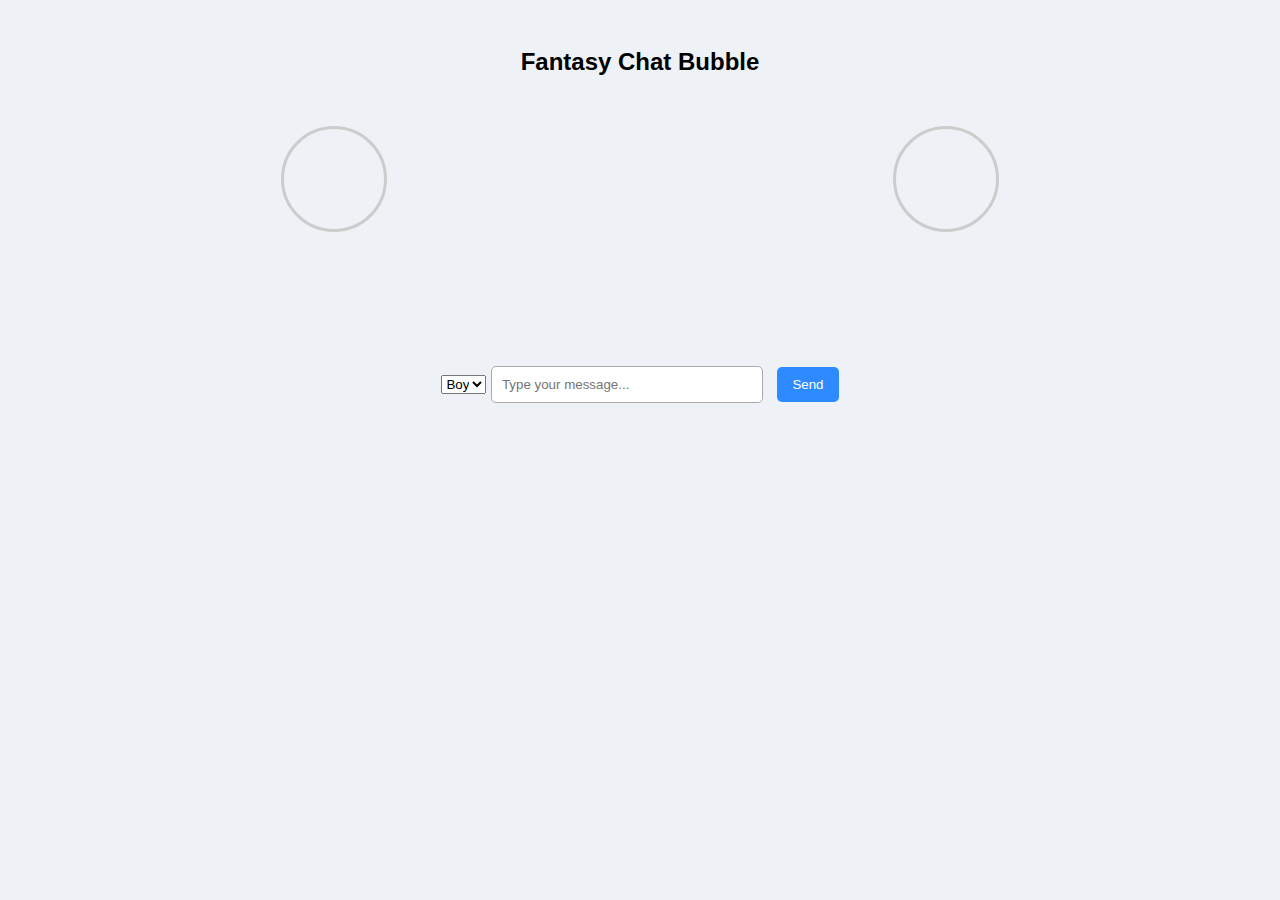
<file: chat1/index.html>
<!DOCTYPE html>
<html lang="en">

<head>
    <meta charset="UTF-8">
    <title>Fantasy Chat UI</title>
    <link rel="stylesheet" href="style.css">
</head>

<body>
    <h2>Fantasy Chat Bubble</h2>
    <div class="chat-container">
        <div class="avatar-container" id="avatar1">
            <div class="avatar boy"></div>
            <div class="message-cloud" id="msg1"></div>
        </div>
        <div class="avatar-container" id="avatar2">
            <div class="avatar girl"></div>
            <div class="message-cloud" id="msg2"></div>
        </div>
    </div>

    <div class="input-area">
        <select id="sender">
            <option value="1">Boy</option>
            <option value="2">Girl</option>
        </select>
        <input type="text" id="message" placeholder="Type your message..." />
        <button onclick="sendMessage()">Send</button>
    </div>

    <script src="script.js"></script>
</body>

</html>
</file>
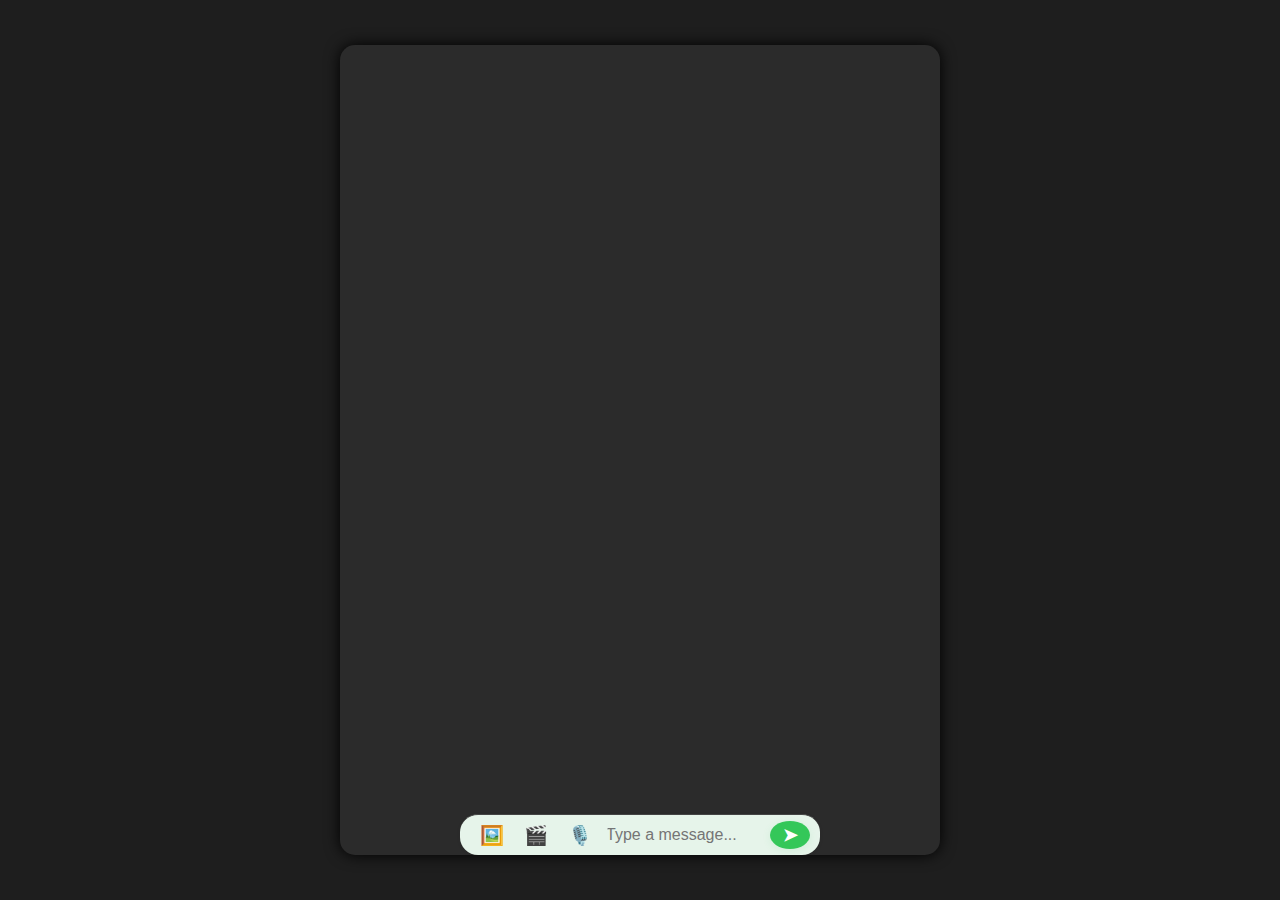
<file: chat4/index.html>
<!DOCTYPE html>
<html lang="en">

<head>
    <meta charset="UTF-8" />
    <meta name="viewport" content="width=device-width, initial-scale=1.0" />
    <title>Cloud Chat</title>
    <link rel="stylesheet" href="style.css" />
</head>

<body>
    <div class="chat-container">
        <div id="chat-box" class="chat-box"></div>

        <div class="input-area messenger-style-input" style="display: flex; align-items: center; padding: 6px 10px; background: #e6f4ea; border-radius: 18px; box-shadow: 0 1px 4px rgba(0,0,0,0.05); gap: 8px; width: 340px; margin: 0 auto;">
            <button type="button" title="Send Image" class="icon-btn" style="background: none; border: none; padding: 0 2px 0 0; display: flex; align-items: center; cursor: pointer; font-size: 1.2rem;">
            🖼️
            </button>
            <button type="button" title="Send Video" class="icon-btn" style="background: none; border: none; padding: 0 2px 0 0; display: flex; align-items: center; cursor: pointer; font-size: 1.2rem;">
            🎬
            </button>
            <button type="button" title="Send Audio" class="icon-btn" style="background: none; border: none; padding: 0 6px 0 0; display: flex; align-items: center; cursor: pointer; font-size: 1.2rem;">
            🎙️
            </button>
            <div class="input-wrapper" style="flex: 1; display: flex; align-items: center;">
            <input type="text" id="message-input" class="messenger-input" placeholder="Type a message..." autocomplete="off" style="width: 100%; border: none; outline: none; background: transparent; font-size: 1rem; padding: 5px 0; color: #222;"/>
            </div>
            <button class="send-btn messenger-send-btn" onclick="sendMessage()" title="Send" style="background: #34c759; border: none; border-radius: 50%; width: 28px; height: 28px; display: flex; align-items: center; justify-content: center; margin-left: 2px; box-shadow: 0 2px 8px rgba(52,199,89,0.10); cursor: pointer; font-size: 1.1rem; color: #fff;">
            ➤
            </button>
        </div>
    </div>

    <script src="script.js"></script>
</body>

</html>
</file>
<file: chat1/style.css>
body {
  font-family: Arial, sans-serif;
  text-align: center;
  background-color: #eef1f5;
  padding: 20px;
}

.chat-container {
  display: flex;
  justify-content: space-around;
  margin-top: 50px;
  position: relative;
}

.avatar-container {
  position: relative;
  width: 150px;
  height: 200px;
}

.avatar {
  width: 100px;
  height: 100px;
  border-radius: 50%;
  margin: 0 auto;
  background-size: cover;
  background-position: center;
  border: 3px solid #ccc;
}

.boy {
  background-image: url('https://i.ibb.co/4f4F9VZ/boy.png');
}

.girl {
  background-image: url('https://i.ibb.co/LNCdXvR/girl.png');
}

.message-cloud {
  position: absolute;
  top: -60px;
  left: 10px;
  background: #ffffff;
  padding: 10px 15px;
  border-radius: 25px;
  min-width: 80px;
  display: none;
  box-shadow: 0 3px 6px rgba(0,0,0,0.1);
}

.message-cloud::after {
  content: '';
  position: absolute;
  bottom: -10px;
  left: 30px;
  border-top: 10px solid white;
  border-left: 10px solid transparent;
  border-right: 10px solid transparent;
}

.input-area {
  margin-top: 40px;
}

input[type="text"] {
  padding: 10px;
  width: 250px;
  border-radius: 5px;
  border: 1px solid #aaa;
  margin-right: 10px;
}

button {
  padding: 10px 15px;
  border: none;
  background-color: #2e8bff;
  color: white;
  border-radius: 5px;
  cursor: pointer;
}

button:hover {
  background-color: #1864c9;
}
</file>
<file: chat4/style.css>
body {
  margin: 0;
  padding: 0;
  font-family: 'Comic Sans MS', cursive, sans-serif;
  background: #1e1e1e;
  color: #fff;
  display: flex;
  justify-content: center;
  align-items: center;
  height: 100vh;
}

.chat-container {
  width: 90%;
  max-width: 600px;
  height: 90vh;
  background: #2b2b2b;
  border-radius: 15px;
  display: flex;
  flex-direction: column;
  overflow: hidden;
  box-shadow: 0 0 15px #000;
}

.chat-box {
  flex: 1;
  padding: 20px;
  overflow-y: auto;
  display: flex;
  flex-direction: column;
  gap: 15px;
}

.message {
  display: flex;
  align-items: flex-end;
  position: relative;
}

.message .avatar {
  width: 50px;
  height: 50px;
  border-radius: 50%;
  background-size: cover;
  background-position: center;
  margin: 0 10px;
}

.message .bubble {
  max-width: 70%;
  padding: 12px 18px;
  background: #fff;
  color: #333;
  border-radius: 30px;
  position: relative;
  animation: float 3s ease-in-out infinite;
  font-size: 16px;
}

.message.you {
  flex-direction: row-reverse;
}

.message.you .bubble {
  background: #d1eaff;
}

.message.you .bubble::after {
  content: '';
  position: absolute;
  right: -15px;
  top: 15px;
  width: 20px;
  height: 20px;
  background: #d1eaff;
  clip-path: polygon(0 0, 100% 50%, 0 100%);
}

.message.other .bubble::after {
  content: '';
  position: absolute;
  left: -15px;
  top: 15px;
  width: 20px;
  height: 20px;
  background: #fff;
  clip-path: polygon(100% 0, 0 50%, 100% 100%);
}

.input-area {
  display: flex;
  padding: 15px;
  border-top: 1px solid #444;
}

.input-area input {
  flex: 1;
  padding: 10px 15px;
  border: none;
  border-radius: 25px;
  outline: none;
  font-size: 16px;
}

.input-area button {
  margin-left: 10px;
  padding: 10px 20px;
  border: none;
  border-radius: 25px;
  background-color: #4caf50;
  color: #fff;
  font-weight: bold;
  cursor: pointer;
}

@keyframes float {
  0% { transform: translateY(0px); }
  50% { transform: translateY(-5px); }
  100% { transform: translateY(0px); }
}
</file>
